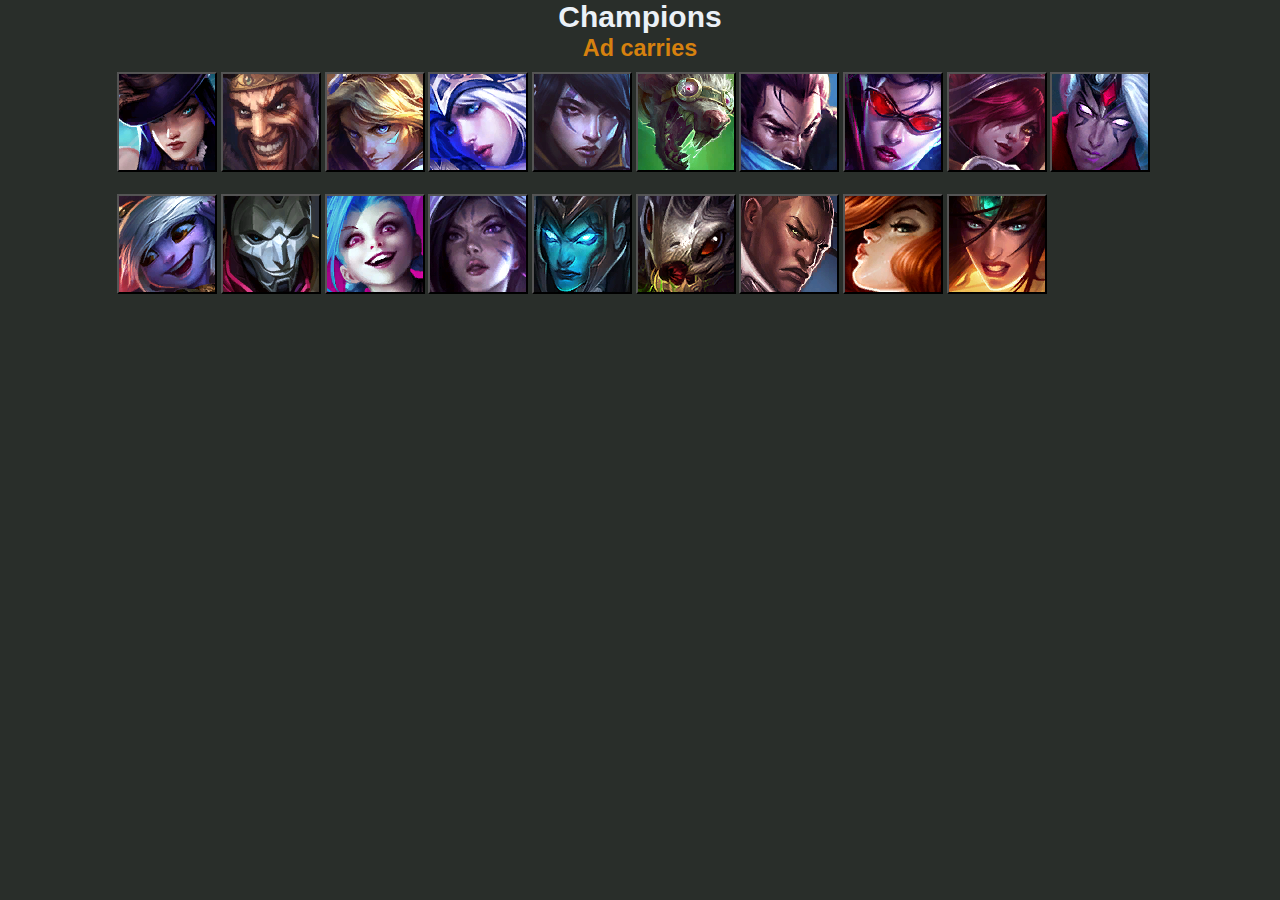
<file: index.html>
<!DOCTYPE>
<html>
    <head>
        <title>League builds</title>
        <link rel="stylesheet" type="text/css" href="css/style.css">
        <link rel="stylesheet" type="text/css" href="css/grid.css">
        <link rel="stylesheet" type="text/css" href="css/normalize.css">
    </head>
    <body>   
        <section class="section">
            <div class="row">
                <h2>Champions</h2>
                <h3>Ad carries</h3>
                <div class="col span-1-of-8 box">
                <button class="cait" onclick="window.location.href='./adc/adc.html'"></button>
                </div>
                <div class="col span-1-of-8 box">
                <button class="draven"></button>
                </div>
                <div class="col span-1-of-8 box">
                <button class="ezreal"></button>
                </div>
                <div class="col span-1-of-8 box">
                <button class="ashe"></button>
                </div>
                <div class="col span-1-of-8 box">
                <button class="aphelios"></button>
                </div>    
                <div class="col span-1-of-8 box">
                <button class="twitch"></button>
                </div> 
                <div class="col span-1-of-8 box">
                <button class="yasuo"></button>
                </div>    
                <div class="col span-1-of-8 box">
                <button class="vayne"></button>
                </div>  
                <div class="col span-1-of-8 box">
                <button class="xayah"></button>
                </div>  
                <div class="col span-1-of-8 box">
                <button class="varus"></button>
                </div>  
                <div class="col span-1-of-8 box">
                <button class="tristana"></button>
                </div>  
                <div class="col span-1-of-8 box">
                <button class="jhin"></button>
                </div>  
                <div class="col span-1-of-8 box">
                <button class="jinx"></button>
                </div>  
                <div class="col span-1-of-8 box">
                <button class="kaisa"></button>
                </div>  
                <div class="col span-1-of-8 box">
                <button class="kalista"></button>
                </div>
                <div class="col span-1-of-8 box">
                <button class="kog"></button>
                </div>
                <div class="col span-1-of-8 box">
                <button class="lucian"></button>
                </div>
                <div class="col span-1-of-8 box">
                <button class="miss"></button>
                </div>
                <div class="col span-1-of-8 box">
                <button class="sivir"></button>
                </div>
            </div>
        </section>
    </body>
</html>
</file>
<file: css/style.css>
* {
    margin: 0;
    padding: 0;
    box-sizing: border-box;
}

html {
    background-color: #292e2a;
    color: rgb(0, 0, 0);
    font-family:sans-serif;
    font-weight: 300;
    font-size: 20px;
    text-rendering: optimizeLegibility;
}

.row {
    margin: 0 100px;
    max-width: inherit;
}

h2{
    text-align: center;
    color: #ebf1f7;
}
h3{
    text-align: center;
    color: #d6810f;
}
/* ------------ADCS-------------- */
.cait{
  background-image:url(img/cait.png);
  background-position: center;
  height: 100px;
  width: 100px;
}
.Aphelios{
  background-image:url(img/Aphelios.png);
  background-position: center;
  height: 100px;
  width: 100px;
  padding: 15px 32px;
}
.ashe{
  background-image:url(img/Ashe.png);
  background-position: center;
  height: 100px;
  padding: 15px 32px;
  width: 100px;

}
.draven{
  background-image:url(img/Draven.png);
  background-position: center;
  width: 100px;
  height: 100px;
  padding: 15px 32px;
}
.ezreal{
  background-image:url(img/Ezreal.png);
  background-position: center;
  height: 100px;
  width: 100px;
  padding: 15px 32px;
}
.twitch{
  background-image:url(img/Twitch.png);
  background-position: center;
  height: 100px;
  width: 100px;
  padding: 15px 32px;
}
.yasuo{
  background-image:url(img/Yasuo.png);
  background-position: center;
  height: 100px;
  width: 100px;
  padding: 15px 32px;
}
.xayah{
  background-image:url(img/Xayah.png);
  background-position: center;
  height: 100px;
  width: 100px;
  padding: 15px 32px;
}
.vayne{
  background-image:url(img/Vayne.png);
  background-position: center;
  height: 100px;
  width: 100px;
  padding: 15px 32px;
}
.varus{
  background-image:url(img/Varus.png);
  background-position: center;
  height: 100px;
  width: 100px;
  padding: 15px 32px;
}
.tristana{
  background-image:url(img/Tristana.png);
  background-position: center;
  height: 100px;
  width: 100px;
  padding: 15px 32px;
}
.jhin{
  background-image:url(img/Jhin.png);
  background-position: center;
  height: 100px;
  width: 100px;
  padding: 15px 32px;
}
.jinx{
  background-image:url(img/Jinx.png);
  background-position: center;
  height: 100px;
  width: 100px;
  padding: 15px 32px;
}
.kaisa{
  background-image:url(img/Kaisa.png);
  background-position: center;
  height: 100px;
  width: 100px;
  padding: 15px 32px;
}
.kalista{
  background-image:url(img/Kalista.png);
  background-position: center;
  height: 100px;
  width: 100px;
  padding: 15px 32px;
}
.miss{
  background-image:url(img/MissFortune.png);
  background-position: center;
  height: 100px;
  width: 100px;
  padding: 15px 32px;
}
.kog{
  background-image:url(img/KogMaw.png);
  background-position: center;
  height: 100px;
  width: 100px;
  padding: 15px 32px;
}
.lucian{
  background-image:url(img/Lucian.png);
  background-position: center;
  height: 100px;
  width: 100px;
  padding: 15px 32px;
}
.sivir{
  background-image:url(img/Sivir.png);
  background-position: center;
  height: 100px;
  width: 100px;
  padding: 15px 32px;
}
</file>
<file: css/grid.css>
/*  SECTIONS  ============================================================================= */

.section {
	clear: both;
	padding: 0px;
	margin: 0px;
}

/*  GROUPING  ============================================================================= */

.row {
    zoom: 1; /* For IE 6/7 (trigger hasLayout) */
}

.row:before,
.row:after {
    content:"";
    display:table;
}
.row:after {
    clear:both;
}

/*  GRID COLUMN SETUP   ==================================================================== */

.col {
	display: block;
	float:left;
	margin: 1% 0 1% 1.6%;
}

.col:first-child { margin-left: 0; } /* all browsers except IE6 and lower */


/*  REMOVE MARGINS AS ALL GO FULL WIDTH AT 480 PIXELS */

@media only screen and (max-width: 480px) {
	.col { 
		/*margin: 1% 0 1% 0%;*/
        margin: 0;
	}
}


/*  GRID OF TWO   ============================================================================= */


.span-2-of-2 {
	width: 100%;
}

.span-1-of-2 {
	width: 49.2%;
}

/*  GO FULL WIDTH AT LESS THAN 480 PIXELS */

@media only screen and (max-width: 480px) {
	.span-2-of-2 {
		width: 100%; 
	}
	.span-1-of-2 {
		width: 100%; 
	}
}


/*  GRID OF THREE   ============================================================================= */

	
.span-3-of-3 {
	width: 100%; 
}

.span-2-of-3 {
	width: 66.13%; 
}

.span-1-of-3 {
	width: 32.26%; 
}


/*  GO FULL WIDTH AT LESS THAN 480 PIXELS */

@media only screen and (max-width: 480px) {
	.span-3-of-3 {
		width: 100%; 
	}
	.span-2-of-3 {
		width: 100%; 
	}
	.span-1-of-3 {
		width: 100%;
	}
}

/*  GRID OF FOUR   ============================================================================= */

	
.span-4-of-4 {
	width: 100%; 
}

.span-3-of-4 {
	width: 74.6%; 
}

.span-2-of-4 {
	width: 49.2%; 
}

.span-1-of-4 {
	width: 23.8%; 
}


/*  GO FULL WIDTH AT LESS THAN 480 PIXELS */

@media only screen and (max-width: 480px) {
	.span-4-of-4 {
		width: 100%; 
	}
	.span-3-of-4 {
		width: 100%; 
	}
	.span-2-of-4 {
		width: 100%; 
	}
	.span-1-of-4 {
		width: 100%; 
	}
}


/*  GRID OF FIVE   ============================================================================= */

	
.span-5-of-5 {
	width: 100%;
}

.span-4-of-5 {
  	width: 79.68%; 
}

.span-3-of-5 {
  	width: 59.36%; 
}

.span-2-of-5 {
  	width: 39.04%;
}

.span-1-of-5 {
  	width: 18.72%;
}


/*  GO FULL WIDTH AT LESS THAN 480 PIXELS */

@media only screen and (max-width: 480px) {
	.span-5-of-5 {
		width: 100%; 
	}
	.span-4-of-5 {
		width: 100%; 
	}
	.span-3-of-5 {
		width: 100%; 
	}
	.span-2-of-5 {
		width: 100%; 
	}
	.span-1-of-5 {
		width: 100%; 
	}
}


/*  GRID OF SIX   ============================================================================= */


.span-6-of-6 {
	width: 100%;
}

.span-5-of-6 {
  	width: 83.06%;
}

.span-4-of-6 {
  	width: 66.13%;
}

.span-3-of-6 {
  	width: 49.2%;
}

.span-2-of-6 {
  	width: 32.26%;
}

.span-1-of-6 {
  	width: 15.33%;
}


/*  GO FULL WIDTH AT LESS THAN 480 PIXELS */

@media only screen and (max-width: 480px) {
	.span-6-of-6 {
		width: 100%; 
	}
	.span-5-of-6 {
		width: 100%; 
	}
	.span-4-of-6 {
		width: 100%; 
	}
	.span-3-of-6 {
		width: 100%; 
	}
	.span-2-of-6 {
		width: 100%; 
	}
	.span-1-of-6 {
		width: 100%; 
	}
}



/*  GRID OF SEVEN   ============================================================================= */


.span-7-of-7 {
	width: 100%;
}

.span-6-of-7 {
	width: 85.48%;
}

.span-5-of-7 {
  	width: 70.97%;
}

.span-4-of-7 {
  	width: 56.45%;
}

.span-3-of-7 {
  	width: 41.94%;
}

.span-2-of-7 {
  	width: 27.42%;
}

.span-1-of-7 {
  	width: 12.91%;
}


/*  GO FULL WIDTH AT LESS THAN 480 PIXELS */

@media only screen and (max-width: 480px) {
	.span-7-of-7 {
		width: 100%; 
	}
	.span-6-of-7 {
		width: 100%; 
	}
	.span-5-of-7 {
		width: 100%; 
	}
	.span-4-of-7 {
		width: 100%; 
	}
	.span-3-of-7 {
		width: 100%; 
	}
	.span-2-of-7 {
		width: 100%; 
	}
	.span-1-of-7 {
		width: 100%; 
	}
}


/*  GRID OF EIGHT   ============================================================================= */

	
.span-8-of-8 {
	width: 100%;
}

.span-7-of-8 {
	width: 87.3%; 
}

.span-6-of-8 {
	width: 74.6%; 
}

.span-5-of-8 {
	width: 61.9%; 
}

.span-4-of-8 {
	width: 49.2%; 
}

.span-3-of-8 {
	width: 36.5%;
}

.span-2-of-8 {
	width: 23.8%; 
}

.span-1-of-8 {
	width: 8%; 
}


/*  GO FULL WIDTH AT LESS THAN 480 PIXELS */

@media only screen and (max-width: 480px) {
	.span-8-of-8 {
		width: 100%; 
	}
	.span-7-of-8 {
		width: 100%; 
	}
	.span-6-of-8 {
		width: 100%; 
	}
	.span-5-of-8 {
		width: 100%; 
	}
	.span-4-of-8 {
		width: 100%; 
	}
	.span-3-of-8 {
		width: 100%; 
	}
	.span-2-of-8 {
		width: 100%; 
	}
	.span-1-of-8 {
		width: 100%; 
	}
}


/*  GRID OF NINE   ============================================================================= */


.span-9-of-9 {
	width: 100%;
}

.span-8-of-9 {
	width: 88.71%;
}

.span-7-of-9 {
	width: 77.42%; 
}

.span-6-of-9 {
	width: 66.13%; 
}

.span-5-of-9 {
	width: 54.84%; 
}

.span-4-of-9 {
	width: 43.55%; 
}

.span-3-of-9 {
	width: 32.26%;
}

.span-2-of-9 {
	width: 20.97%; 
}

.span-1-of-9 {
	width: 9.68%; 
}


/*  GO FULL WIDTH AT LESS THAN 480 PIXELS */

@media only screen and (max-width: 480px) {
	.span-9-of-9 {
		width: 100%; 
	}
	.span-8-of-9 {
		width: 100%; 
	}
	.span-7-of-9 {
		width: 100%; 
	}
	.span-6-of-9 {
		width: 100%; 
	}
	.span-5-of-9 {
		width: 100%; 
	}
	.span-4-of-9 {
		width: 100%; 
	}
	.span-3-of-9 {
		width: 100%; 
	}
	.span-2-of-9 {
		width: 100%; 
	}
	.span-1-of-9 {
		width: 100%; 
	}
}


/*  GRID OF TEN   ============================================================================= */


.span-10-of-10 {
	width: 100%;
}

.span-9-of-10 {
	width: 89.84%;
}

.span-8-of-10 {
	width: 79.68%;
}

.span-7-of-10 {
	width: 69.52%; 
}

.span-6-of-10 {
	width: 59.36%; 
}

.span-5-of-10 {
	width: 49.2%; 
}

.span-4-of-10 {
	width: 39.04%; 
}

.span-3-of-10 {
	width: 28.88%;
}

.span-2-of-10 {
	width: 18.72%; 
}

.span-1-of-10 {
	width: 8.56%; 
}


/*  GO FULL WIDTH AT LESS THAN 480 PIXELS */

@media only screen and (max-width: 480px) {
	.span-10-of-10 {
		width: 100%; 
	}
	.span-9-of-10 {
		width: 100%; 
	}
	.span-8-of-10 {
		width: 100%; 
	}
	.span-7-of-10 {
		width: 100%; 
	}
	.span-6-of-10 {
		width: 100%; 
	}
	.span-5-of-10 {
		width: 100%; 
	}
	.span-4-of-10 {
		width: 100%; 
	}
	.span-3-of-10 {
		width: 100%; 
	}
	.span-2-of-10 {
		width: 100%; 
	}
	.span-1-of-10 {
		width: 100%; 
	}
}


/*  GRID OF ELEVEN   ============================================================================= */

.span-11-of-11 {
	width: 100%;
}

.span-10-of-11 {
	width: 90.76%;
}

.span-9-of-11 {
	width: 81.52%;
}

.span-8-of-11 {
	width: 72.29%;
}

.span-7-of-11 {
	width: 63.05%; 
}

.span-6-of-11 {
	width: 53.81%; 
}

.span-5-of-11 {
	width: 44.58%; 
}

.span-4-of-11 {
	width: 35.34%; 
}

.span-3-of-11 {
	width: 26.1%;
}

.span-2-of-11 {
	width: 16.87%; 
}

.span-1-of-11 {
	width: 7.63%; 
}


/*  GO FULL WIDTH AT LESS THAN 480 PIXELS */

@media only screen and (max-width: 480px) {
	.span-11-of-11 {
		width: 100%; 
	}
	.span-10-of-11 {
		width: 100%; 
	}
	.span-9-of-11 {
		width: 100%; 
	}
	.span-8-of-11 {
		width: 100%; 
	}
	.span-7-of-11 {
		width: 100%; 
	}
	.span-6-of-11 {
		width: 100%; 
	}
	.span-5-of-11 {
		width: 100%; 
	}
	.span-4-of-11 {
		width: 100%; 
	}
	.span-3-of-11 {
		width: 100%; 
	}
	.span-2-of-11 {
		width: 100%; 
	}
	.span-1-of-11 {
		width: 100%; 
	}
}


/*  GRID OF TWELVE   ============================================================================= */

.span-12-of-12 {
	width: 100%;
}

.span-11-of-12 {
	width: 91.53%;
}

.span-10-of-12 {
	width: 83.06%;
}

.span-9-of-12 {
	width: 74.6%;
}

.span-8-of-12 {
	width: 66.13%;
}

.span-7-of-12 {
	width: 57.66%; 
}

.span-6-of-12 {
	width: 49.2%; 
}

.span-5-of-12 {
	width: 40.73%; 
}

.span-4-of-12 {
	width: 32.26%; 
}

.span-3-of-12 {
	width: 23.8%;
}

.span-2-of-12 {
	width: 15.33%; 
}

.span-1-of-12 {
	width: 6.86%; 
}


/*  GO FULL WIDTH AT LESS THAN 480 PIXELS */

@media only screen and (max-width: 480px) {
	.span-12-of-12 {
		width: 100%; 
	}
	.span-11-of-12 {
		width: 100%; 
	}
	.span-10-of-12 {
		width: 100%; 
	}
	.span-9-of-12 {
		width: 100%; 
	}
	.span-8-of-12 {
		width: 100%; 
	}
	.span-7-of-12 {
		width: 100%; 
	}
	.span-6-of-12 {
		width: 100%; 
	}
	.span-5-of-12 {
		width: 100%; 
	}
	.span-4-of-12 {
		width: 100%; 
	}
	.span-3-of-12 {
		width: 100%; 
	}
	.span-2-of-12 {
		width: 100%; 
	}
	.span-1-of-12 {
		width: 100%; 
	}
}
</file>
